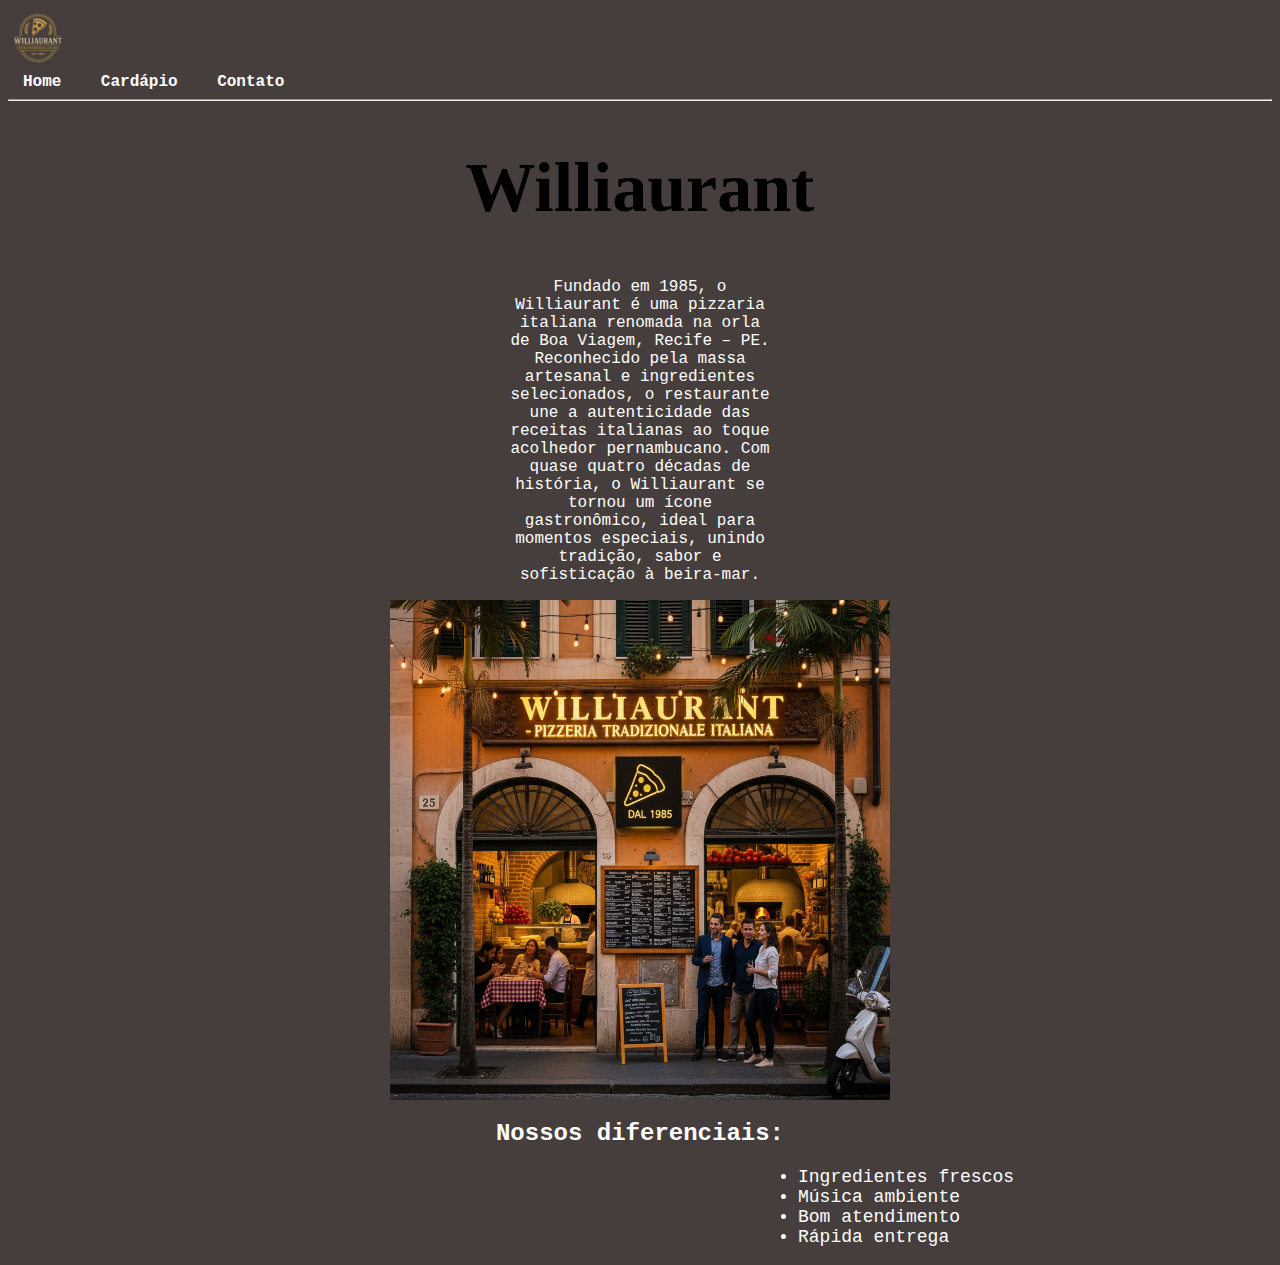
<file: index.html>
<!DOCTYPE html>
<html lang="pt-Br">

<head>
    <meta charset="UTF-8">
    <link rel="stylesheet" href="./css/style.css">
    <title>Williaurant</title>
    <style>
        p {

            text-align: center;

            margin-top: 50px;
            margin-left: 500px;
            margin-right: 500px;

            color: white;
            font-family: 'Courier New', Courier, monospace;
        }

        h2 {
            color: white;
            text-align: center;
            font-family: 'Courier New', Courier, monospace;
        }
    </style>
</head>

<body>
    <header>
        <nav>
            <img src="./img/logowilliaurant.png" alt="Logo Williaurant" style="width: 60px;">
            <br>
            <a href="#">Home</a>
            <a href="./cardapio.html">Cardápio</a>
            <a href="./contato.html">Contato</a>
            <hr>
        </nav>

    </header>
    <main>
        <h1>Williaurant</h1>
        <p>Fundado em 1985, o Williaurant é uma pizzaria italiana renomada na orla de Boa Viagem, Recife – PE.
            Reconhecido pela massa artesanal e ingredientes selecionados, o restaurante une a autenticidade das receitas
            italianas ao toque acolhedor pernambucano.

            Com quase quatro décadas de história, o Williaurant se tornou um ícone gastronômico, ideal para momentos
            especiais, unindo tradição, sabor e sofisticação à beira-mar.</p>


        <img src="./img/williaurantambiente.png" style="display: block; margin: 0 auto;" width="500" height="500"
            alt="IMAGEM AMBIENTE RESTAURANTE">

        <h2>Nossos diferenciais: </h2>
        <ul style=" margin-left: 750px;font-size: 18px;">
            <li>Ingredientes frescos</li>
            <li>Música ambiente</li>
            <li>Bom atendimento</li>
            <li>Rápida entrega</li>
        </ul>

    </main>
    <footer></footer>
</body>

</html>
</file>
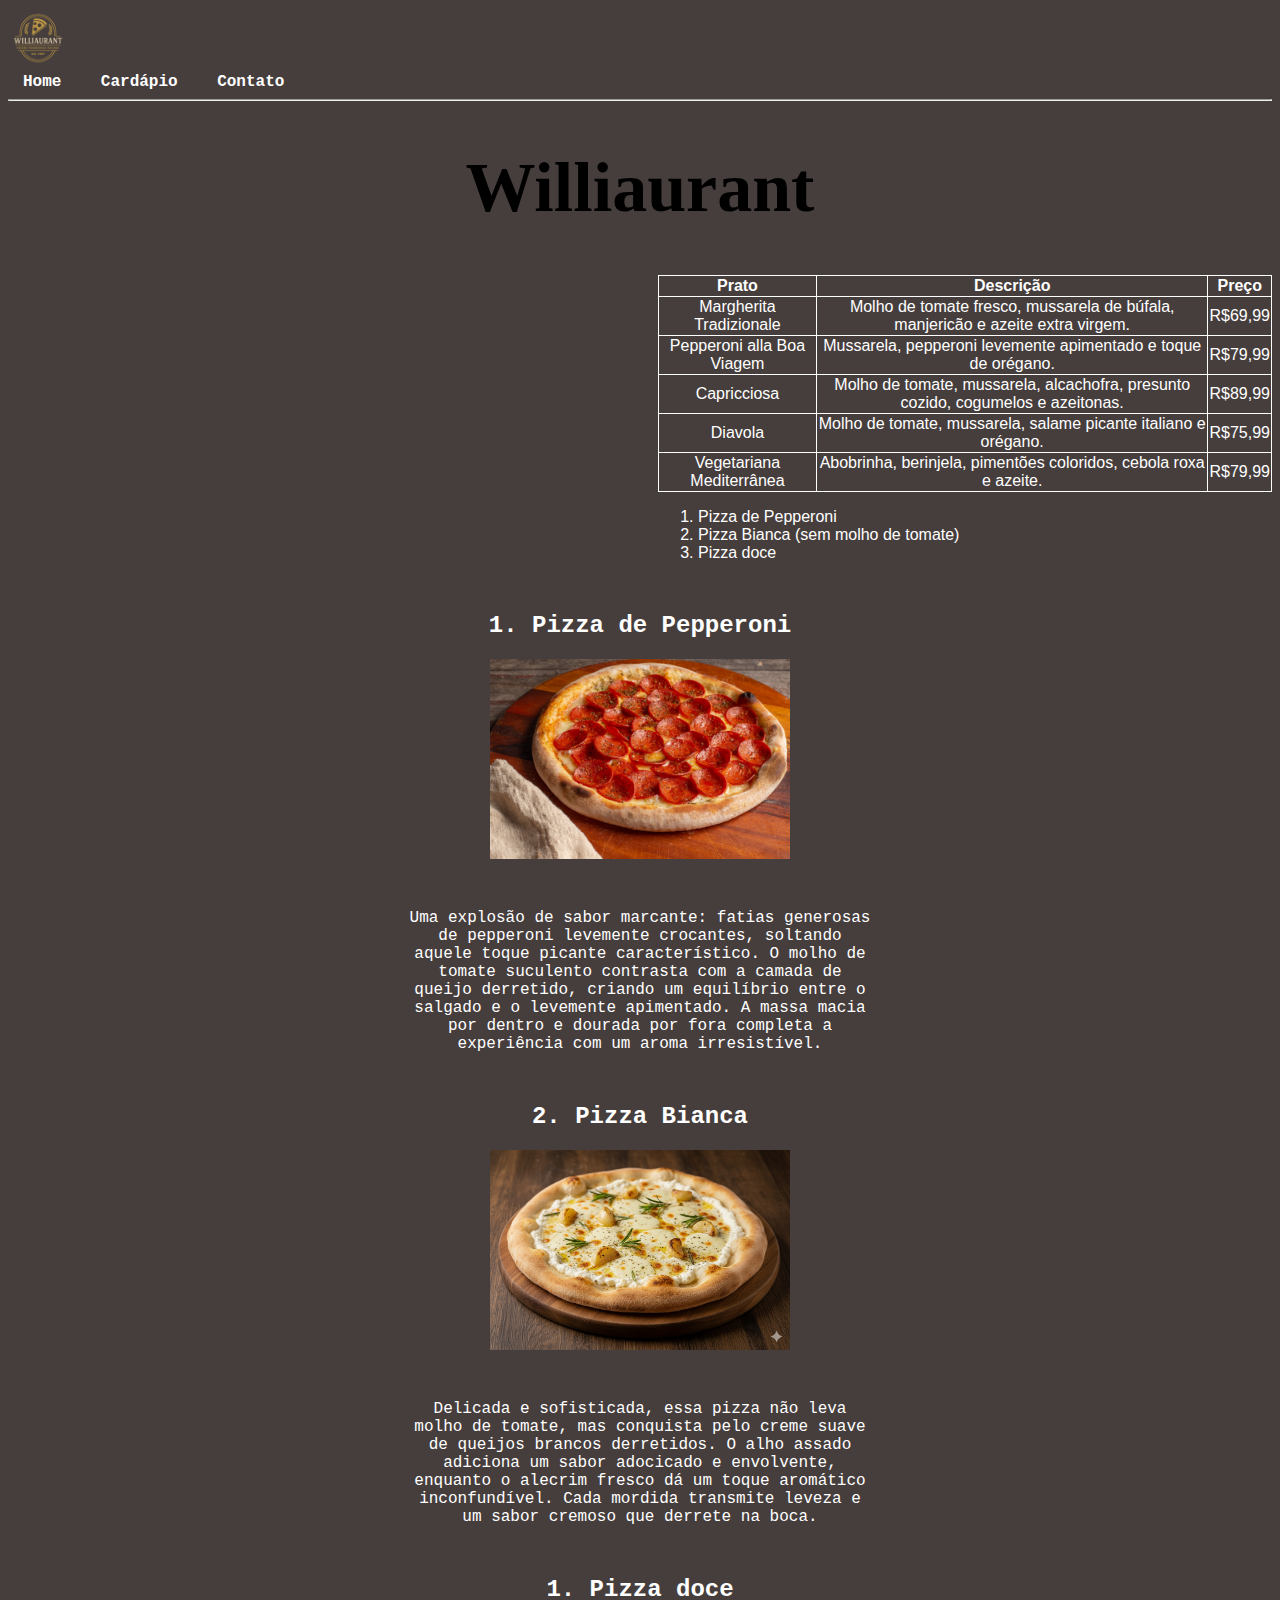
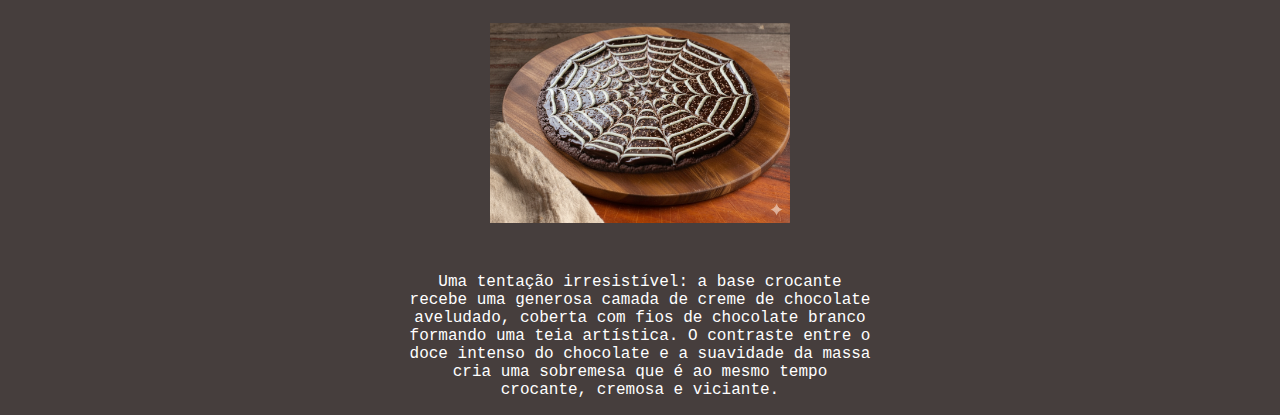
<file: cardapio.html>
<!DOCTYPE html>
<html lang="pt-Br">

<head>
    <meta charset="UTF-8">
    <meta name="viewport" content="width=device-width, initial-scale=1.0">

    <style>
        table {

            border-collapse: collapse;
            margin-left: 650px;

        }

        td {
            text-align: center;
        }

        table,
        th,
        td {
            border: 1px solid white;
            text-align: center;

        }

        p {

            text-align: center;

            margin-top: 50px;
            margin-left: 400px;
            margin-right: 400px;

            color: white;
            font-family: 'Courier New', Courier, monospace;
        }
    </style>

    <title>Cardápio</title>
    <link rel="stylesheet" href="./css/style.css">
</head>

<body>
    <header>
        <nav>
            <img src="./img/logowilliaurant.png" alt="Logo Williaurant" style="width: 60px;">
            <br>
            <a href="./index.html">Home</a>
            <a href="#">Cardápio</a>
            <a href="./contato.html">Contato</a>
            <hr>
        </nav>
        
    </header>
    <main>
        <h1>Williaurant</h1>
        <table>
            <tr>
                <th>Prato</th>
                <th>Descrição</th>
                <th>Preço</th>
            </tr>
            <tr>
                <td>Margherita Tradizionale</td>
                <td>Molho de tomate fresco, mussarela de búfala, manjericão e azeite extra virgem.</td>
                <td>R$69,99</td>
            </tr>
            <tr>
                <td>Pepperoni alla Boa Viagem</td>
                <td>Mussarela, pepperoni levemente apimentado e toque de orégano.</td>
                <td>R$79,99</td>
            </tr>
            <tr>
                <td>Capricciosa</td>
                <td>Molho de tomate, mussarela, alcachofra, presunto cozido, cogumelos e azeitonas.</td>
                <td>R$89,99</td>
            </tr>
            <tr>
                <td>Diavola</td>
                <td>Molho de tomate, mussarela, salame picante italiano e orégano.</td>
                <td>R$75,99</td>
            </tr>
            <tr>
                <td>Vegetariana Mediterrânea</td>
                <td>Abobrinha, berinjela, pimentões coloridos, cebola roxa e azeite.</td>
                <td>R$79,99</td>
            </tr>
        </table>
        <ol style="color: white; margin-left: 650px;">
            <li>Pizza de Pepperoni</li>
            <li>Pizza Bianca (sem molho de tomate)</li>
            <li>Pizza doce</li>
        </ol>
        <h2
            style="text-align: center;   margin-top: 50px; font-family: 'Courier New', Courier, monospace; color: white;">
            1. Pizza de Pepperoni</h2>
        <img src="./img/pepperoni.jpeg" alt="Imagem da pizza de pepperoni" width="300px" style="display: block; margin: 0 auto;">
        <p>Uma explosão de sabor marcante: fatias generosas de pepperoni levemente crocantes, soltando aquele toque
            picante característico. O molho de tomate suculento contrasta com a camada de queijo derretido, criando um
            equilíbrio entre o salgado e o levemente apimentado. A massa macia por dentro e dourada por fora completa a
            experiência com um aroma irresistível.</p>
        <h2
            style="text-align: center;   margin-top: 50px; font-family: 'Courier New', Courier, monospace; color: white;">
            2. Pizza Bianca</h2>
        <img src="./img/pizzabianca.png" alt="Imagem da pizza bianca" width="300px" style="display: block; margin: 0 auto;">
        <p>Delicada e sofisticada, essa pizza não leva molho de tomate, mas conquista pelo creme suave de queijos
            brancos derretidos. O alho assado adiciona um sabor adocicado e envolvente, enquanto o alecrim fresco dá um
            toque aromático inconfundível. Cada mordida transmite leveza e um sabor cremoso que derrete na boca.</p>
        <h2
            style="text-align: center;   margin-top: 50px; font-family: 'Courier New', Courier, monospace; color: white;">
            1. Pizza doce</h2>
        <img src="./img/pizzachocolate.png" alt="Imagem da pizza de chocolate" width="300px" style="display: block; margin: 0 auto;">
        <p>Uma tentação irresistível: a base crocante recebe uma generosa camada de creme de chocolate aveludado,
            coberta com fios de chocolate branco formando uma teia artística. O contraste entre o doce intenso do
            chocolate e a suavidade da massa cria uma sobremesa que é ao mesmo tempo crocante, cremosa e viciante.</p>
    </main>
    <footer></footer>
</body>

</html>
</file>
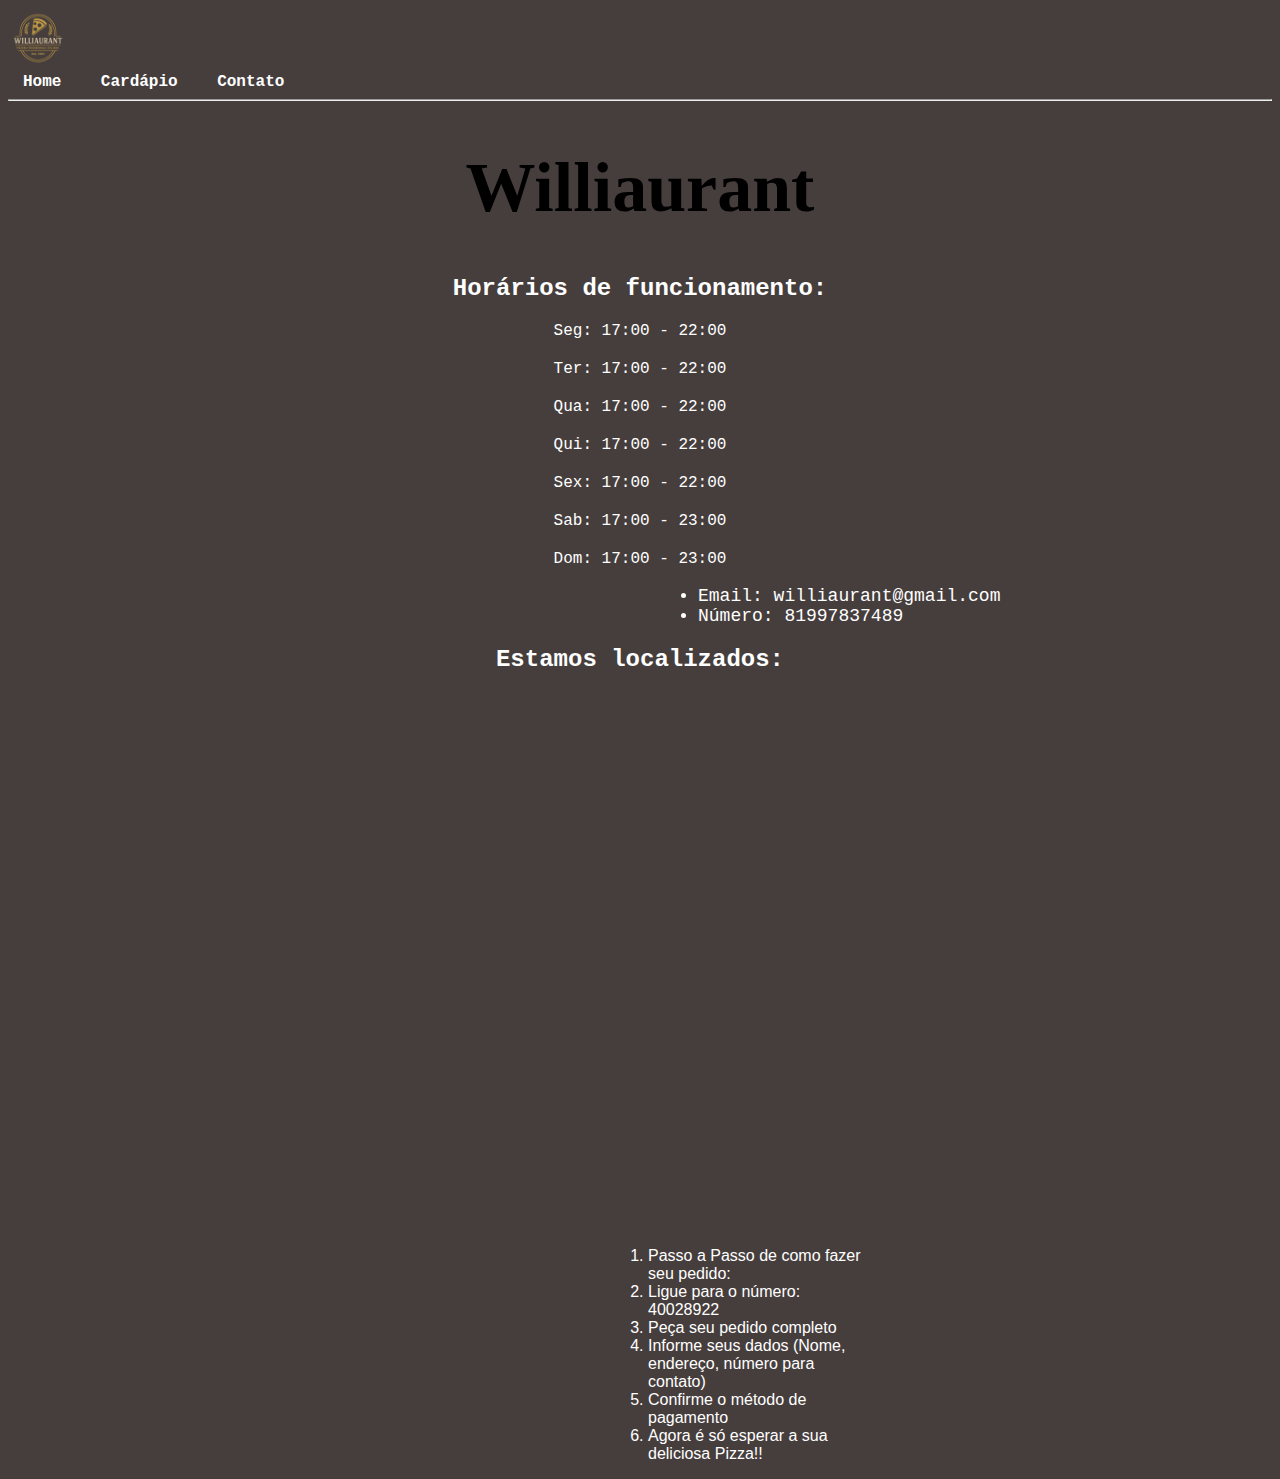
<file: contato.html>
<!DOCTYPE html>
<html lang="pt-Br">

<head>
    <meta charset="UTF-8">
    <meta name="viewport" content="width=device-width, initial-scale=1.0">
    <title>Contato</title>
    <link rel="stylesheet" href="./css/style.css">
    <style>
        p {

            text-align: center;

            margin-top: 20px;
            margin-left: 400px;
            margin-right: 400px;

            color: white;
            font-family: 'Courier New', Courier, monospace;
        }

        h2 {
            color: white;
            font-family: 'Courier New', Courier, monospace;
            text-align: center;
        }
        ol {            margin-top: 50px;
            margin-left: 600px;
            margin-right: 400px;
        }
        iframe{             
            margin-top: 50px;
            margin-left: 750px;
            
            
        }
    </style>
</head>

<body>
    <header>
        <nav>
            <img src="./img/logowilliaurant.png" alt="Logo Williaurant" style="width: 60px;">
            <br>
            <a href="./index.html">Home</a>
            <a href="./cardapio.html">Cardápio</a>
            <a href="#">Contato</a>
            <hr>
        </nav>

    </header>
    <main>
        <h1>Williaurant</h1>
        <h2>Horários de funcionamento: </h2>
        <p>Seg: 17:00 - 22:00</p>
        <p>Ter: 17:00 - 22:00</p>
        <p>Qua: 17:00 - 22:00</p>
        <p>Qui: 17:00 - 22:00</p>
        <p>Sex: 17:00 - 22:00</p>
        <p>Sab: 17:00 - 23:00</p>
        <p>Dom: 17:00 - 23:00</p>

        <ul style=" margin-left: 650px;font-size: 18px;">
            <li>Email: williaurant@gmail.com</li>
            <li>Número: 81997837489</li>
        </ul>
        <h2>Estamos localizados: </h2>
        <iframe
            src="https://www.google.com/maps/embed?pb=!1m18!1m12!1m3!1d2090.633347346622!2d-34.894552389263225!3d-8.118656147450293!2m3!1f0!2f0!3f0!3m2!1i1024!2i768!4f13.1!3m3!1m2!1s0x7ab1f0bc42e306d%3A0x2bf385bd7cec6239!2sPraia%20de%20Boa%20Viagem!5e1!3m2!1spt-BR!2sbr!4v1758167601197!5m2!1spt-BR!2sbr"
            width="600" height="450" style="border:0;" allowfullscreen="" loading="lazy"
            referrerpolicy="no-referrer-when-downgrade"></iframe>

        <ol style="color:  white;">
            <li>Passo a Passo de como fazer seu pedido:</li>
            <li> Ligue para o número: 40028922</li>
            <li> Peça seu pedido completo</li>
            <li> Informe seus dados (Nome, endereço, número para contato)</li>
            <li> Confirme o método de pagamento</li>
            <li> Agora é só esperar a sua deliciosa Pizza!!</li>
        </ol>
    </main>
    <footer></footer>
</body>

</html>
</file>
<file: css/style.css>
body {
    h1{
        font-family: Cambria, Cochin, Georgia, Times, 'Times New Roman', serif;
        text-align: center;
        font-size: 70px;
    }
    background-color: rgb(70, 62, 61);
    font-family: 'Franklin Gothic Medium', 'Arial Narrow', Arial, sans-serif;

    ul {
        font-family: 'Courier New', Courier, monospace;
        color: white;
    }
    tr{
        color: white;

}
}

header {
    nav a {
        margin: 0 15px;
        text-decoration: none;
        color: white;
        font-weight: bold;
        text-decoration: none;
        font-family: 'Courier New', Courier, monospace;
        font-weight: bold;
        margin-right: 20px;
        
    }
    nav a:hover{
        color: rgb(156, 155, 155)
    }
}
</file>
